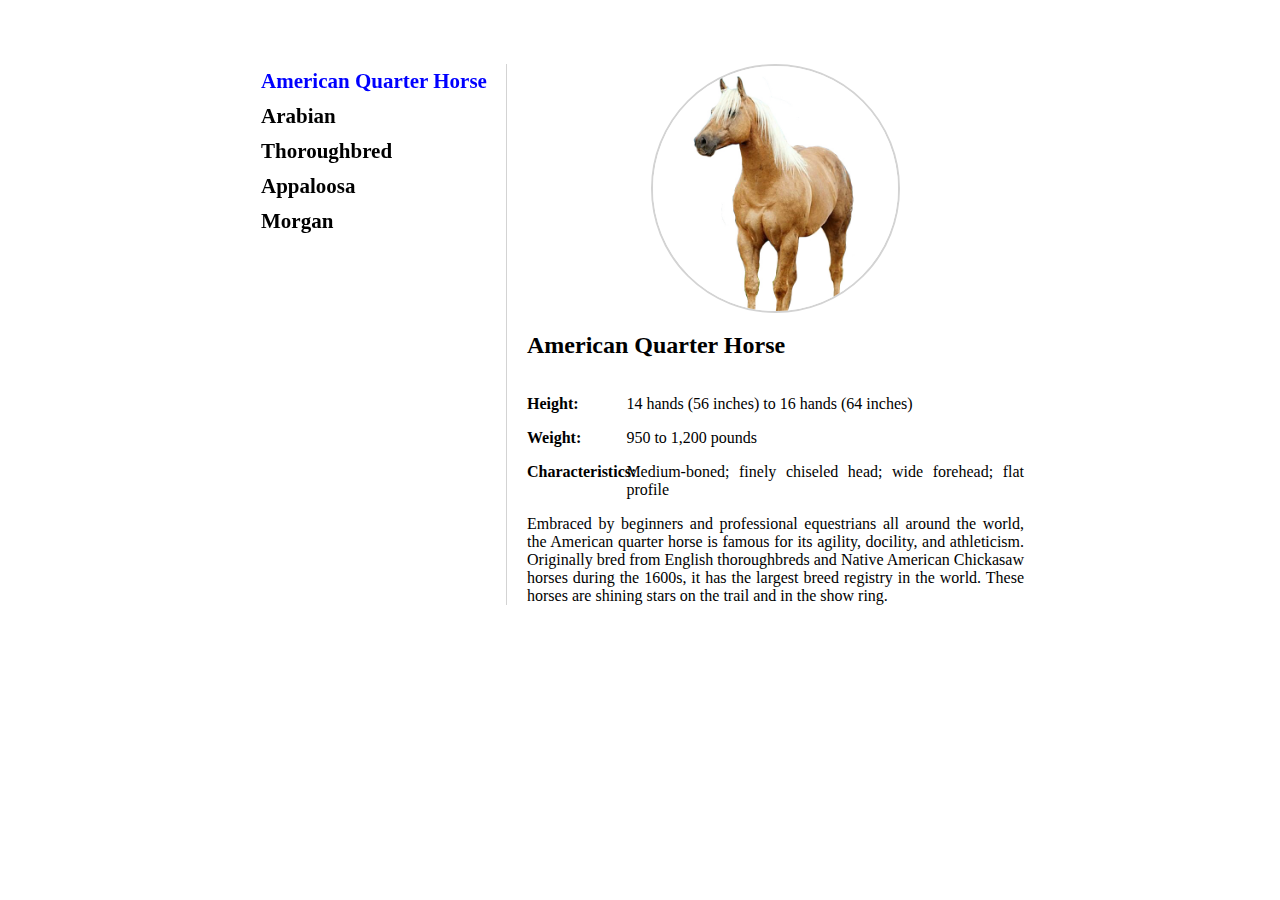
<file: index.html>
<!DOCTYPE html>
<html lang="en">

<head>
    <meta charset="UTF-8">
    <meta name="viewport" content="width=device-width, initial-scale=1.0">
    <title>American Quarter Horse</title>
    <link rel="stylesheet" href="style.css">
</head>

<body>

    <div class="menuBar">
        <a class="active" href="americanQuarterHorse.html">American Quarter Horse</a>
        <a href="arabian.html">Arabian</a>
        <a href="thoroughbred.html">Thoroughbred</a>
        <a href="appaloosa.html">Appaloosa</a>
        <a href="morganr.html">Morgan</a>

    </div>
    <div class="text">
        <img src="./img/AQH.jpg" alt="American Quarter Horse">
        <h2>American Quarter Horse</h2>
        <div class="row">
            <div class="column left">
                <p>Height:</p>
                <p>Weight:</p>
                <p>Characteristics:</p>
            </div>
            <div class="column right">
                <p>14 hands (56 inches) to 16 hands (64 inches)</p>
                <p>950 to 1,200 pounds</p>
                <p>Medium-boned; finely chiseled head; wide forehead; flat profile</p>
            </div>
        </div>
        <p>Embraced by beginners and professional equestrians all around the world, the American quarter horse is famous for its agility, docility, and athleticism. Originally bred from English thoroughbreds and Native American Chickasaw horses during the
            1600s, it has the largest breed registry in the world. These horses are shining stars on the trail and in the show ring.</p>
    </div>

</body>

</html>
</file>
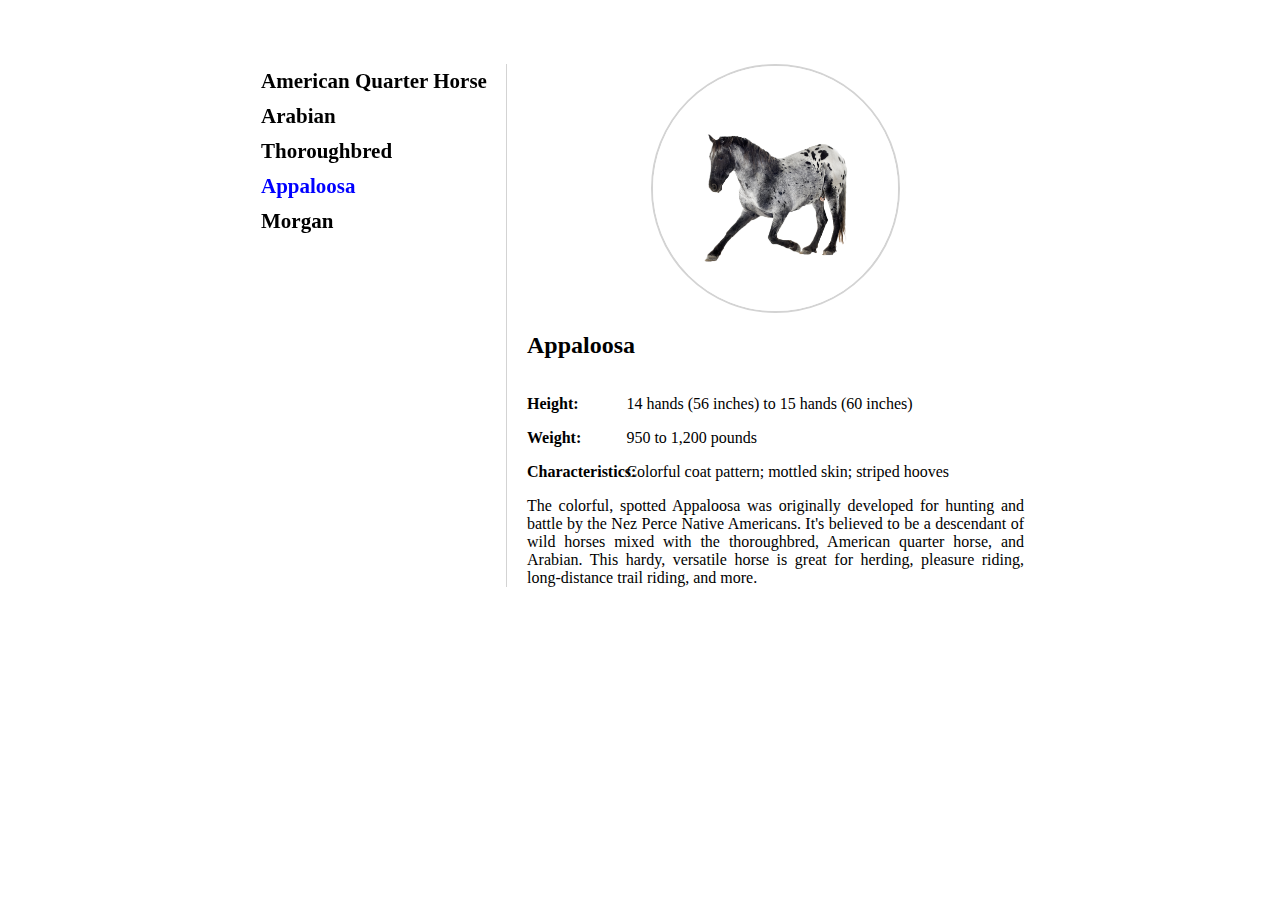
<file: appaloosa.html>
<!DOCTYPE html>
<html lang="en">

<head>
    <meta charset="UTF-8">
    <meta name="viewport" content="width=device-width, initial-scale=1.0">
    <title>Appaloosa</title>
    <link rel="stylesheet" href="style.css">
</head>

<body>

    <div class="menuBar">
        <a href="index.html">American Quarter Horse</a>
        <a href="arabian.html">Arabian</a>
        <a href="thoroughbred.html">Thoroughbred</a>
        <a class="active" href="appaloosa.html">Appaloosa</a>
        <a href="morganr.html">Morgan</a>

    </div>
    <div class="text">
        <img src="./img/Appaloosa.png" alt="Horse">
        <h2>Appaloosa</h2>
        <div class="row">
            <div class="column left">
                <p>Height:</p>
                <p>Weight:</p>
                <p>Characteristics:</p>
            </div>
            <div class="column right">
                <p>14 hands (56 inches) to 15 hands (60 inches)</p>
                <p>950 to 1,200 pounds</p>
                <p>Colorful coat pattern; mottled skin; striped hooves</p>
            </div>
        </div>
        <p>The colorful, spotted Appaloosa was originally developed for hunting and battle by the Nez Perce Native Americans. It's believed to be a descendant of wild horses mixed with the thoroughbred, American quarter horse, and Arabian. This hardy, versatile
            horse is great for herding, pleasure riding, long-distance trail riding, and more.</p>
    </div>

</body>

</html>
</file>
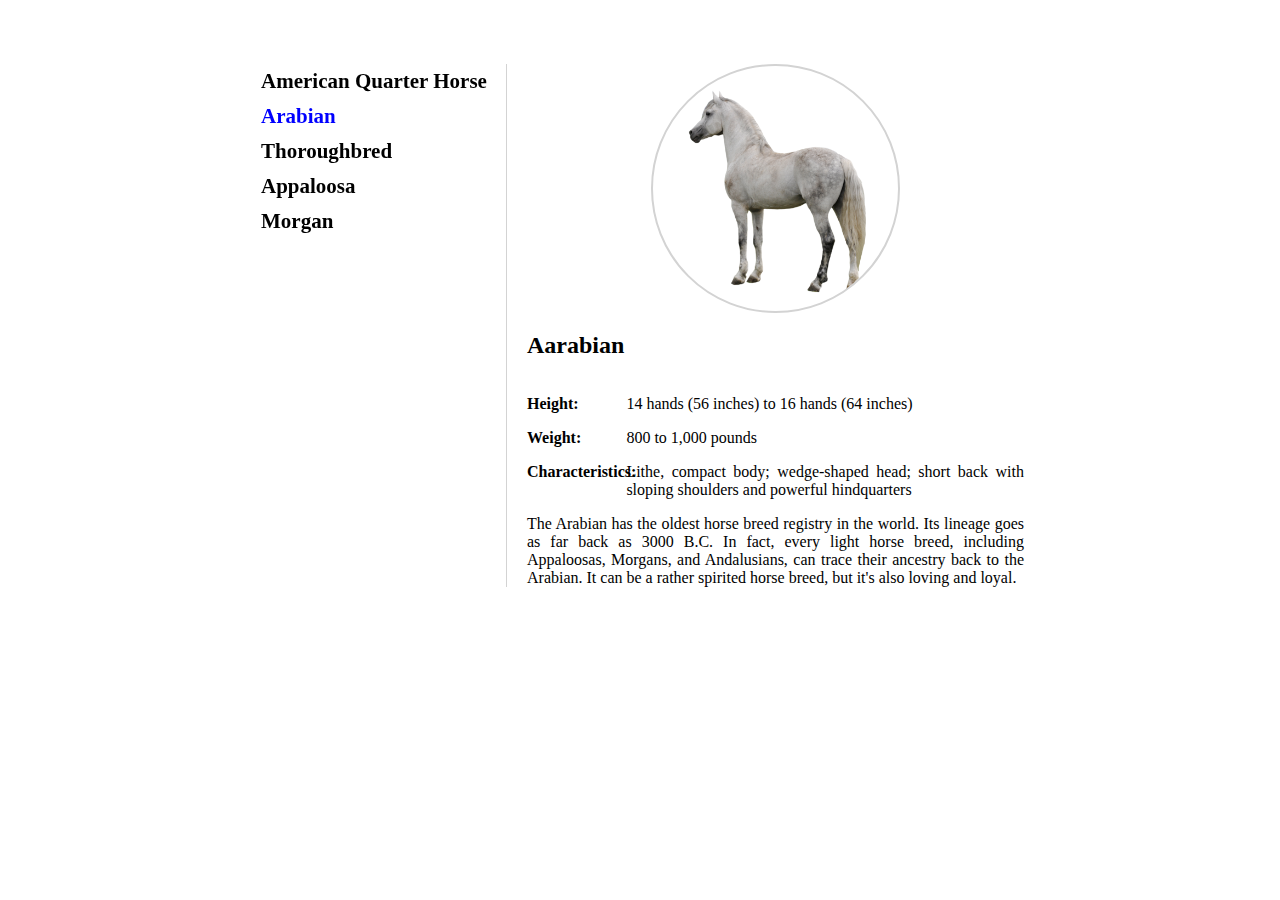
<file: arabian.html>
<!DOCTYPE html>
<html lang="en">

<head>
    <meta charset="UTF-8">
    <meta name="viewport" content="width=device-width, initial-scale=1.0">
    <title>Arabian Horse</title>
    <link rel="stylesheet" href="style.css">
</head>

<body>

    <div class="menuBar">
        <a href="index.html">American Quarter Horse</a>
        <a class="active" href="arabian.html">Arabian</a>
        <a href="thoroughbred.html">Thoroughbred</a>
        <a href="appaloosa.html">Appaloosa</a>
        <a href="morganr.html">Morgan</a>
    </div>
    <div class="text">
        <img src="./img/arabian.png" alt="Horse">
        <h2>Aarabian</h2>
        <div class="row">
            <div class="column left">
                <p>Height:</p>
                <p>Weight:</p>
                <p>Characteristics:</p>
            </div>
            <div class="column right">
                <p>14 hands (56 inches) to 16 hands (64 inches)</p>
                <p>800 to 1,000 pounds</p>
                <p>Lithe, compact body; wedge-shaped head; short back with sloping shoulders and powerful hindquarters</p>
            </div>
        </div>
        <p>The Arabian has the oldest horse breed registry in the world. Its lineage goes as far back as 3000 B.C. In fact, every light horse breed, including Appaloosas, Morgans, and Andalusians, can trace their ancestry back to the Arabian. It can be a
            rather spirited horse breed, but it's also loving and loyal.</p>
    </div>

</body>

</html>
</file>
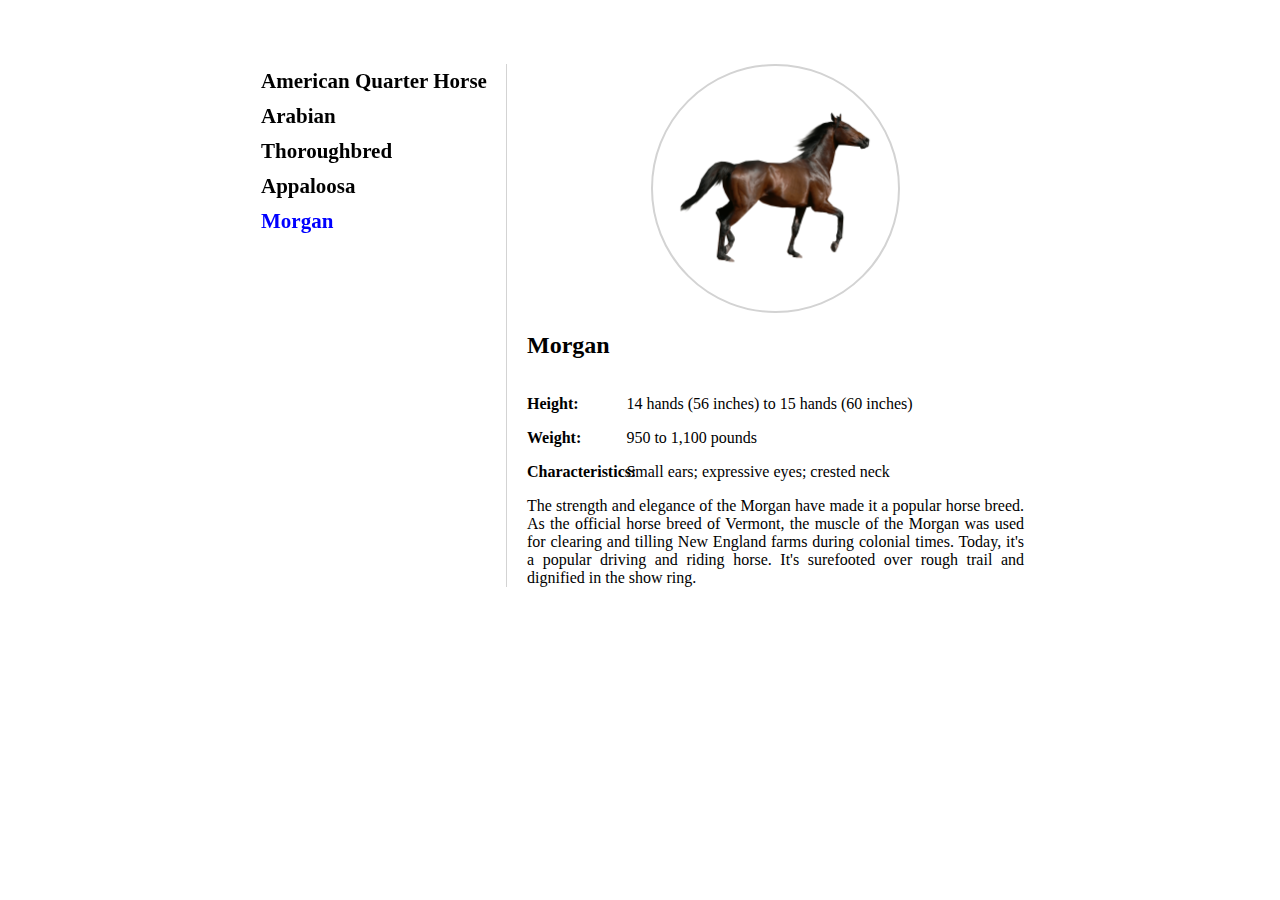
<file: morganr.html>
<!DOCTYPE html>
<html lang="en">

<head>
    <meta charset="UTF-8">
    <meta name="viewport" content="width=device-width, initial-scale=1.0">
    <title>Morgan</title>
    <link rel="stylesheet" href="style.css">
</head>

<body>

    <div class="menuBar">
        <a href="index.html">American Quarter Horse</a>
        <a href="arabian.html">Arabian</a>
        <a href="thoroughbred.html">Thoroughbred</a>
        <a href="appaloosa.html">Appaloosa</a>
        <a class="active" href="morganr.html">Morgan</a>

    </div>
    <div class="text">
        <img src="./img/morgan.png" alt="Horse">
        <h2>Morgan</h2>
        <div class="row">
            <div class="column left">
                <p>Height:</p>
                <p>Weight:</p>
                <p>Characteristics:</p>
            </div>
            <div class="column right">
                <p>14 hands (56 inches) to 15 hands (60 inches)</p>
                <p>950 to 1,100 pounds</p>
                <p>Small ears; expressive eyes; crested neck</p>
            </div>
        </div>
        <p>The strength and elegance of the Morgan have made it a popular horse breed. As the official horse breed of Vermont, the muscle of the Morgan was used for clearing and tilling New England farms during colonial times. Today, it's a popular driving
            and riding horse. It's surefooted over rough trail and dignified in the show ring.</p>
    </div>

</body>

</html>
</file>
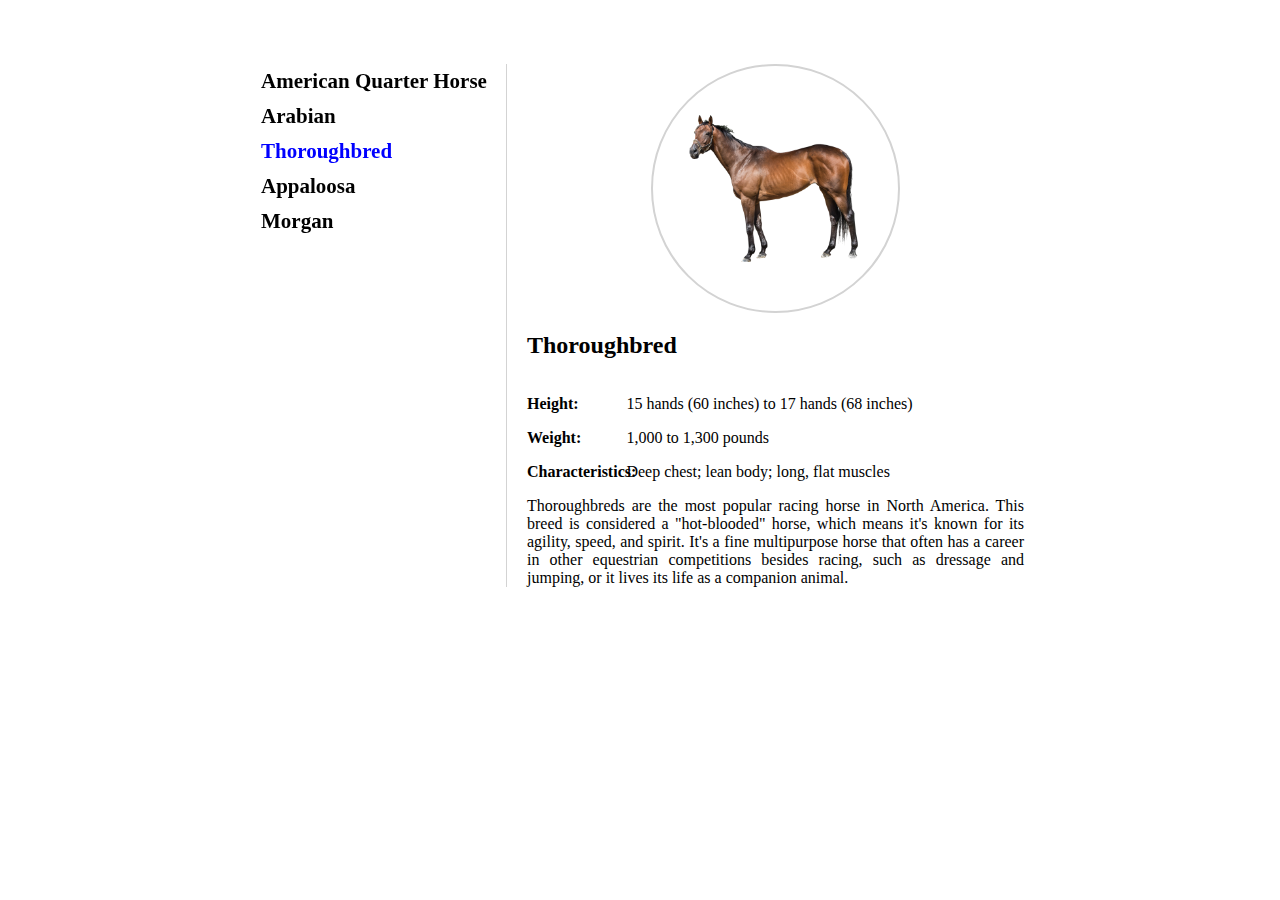
<file: thoroughbred.html>
<!DOCTYPE html>
<html lang="en">

<head>
    <meta charset="UTF-8">
    <meta name="viewport" content="width=device-width, initial-scale=1.0">
    <title>Thoroughbred</title>
    <link rel="stylesheet" href="style.css">
</head>

<body>

    <div class="menuBar">
        <a href="index.html">American Quarter Horse</a>
        <a href="arabian.html">Arabian</a>
        <a class="active" href="thoroughbred.html">Thoroughbred</a>
        <a href="appaloosa.html">Appaloosa</a>
        <a href="morganr.html">Morgan</a>

    </div>
    <div class="text">
        <img src="./img/thoroughbred.png" alt="Horse">
        <h2>Thoroughbred</h2>
        <div class="row">
            <div class="column left">
                <p>Height:</p>
                <p>Weight:</p>
                <p>Characteristics:</p>
            </div>
            <div class="column right">
                <p>15 hands (60 inches) to 17 hands (68 inches)</p>
                <p>1,000 to 1,300 pounds</p>
                <p>Deep chest; lean body; long, flat muscles</p>
            </div>
        </div>
        <p>Thoroughbreds are the most popular racing horse in North America. This breed is considered a "hot-blooded" horse, which means it's known for its agility, speed, and spirit. It's a fine multipurpose horse that often has a career in other equestrian
            competitions besides racing, such as dressage and jumping, or it lives its life as a companion animal.</p>
    </div>

</body>

</html>
</file>
<file: style.css>
* {
    box-sizing: border-box;
}

body {
    margin: 5% auto;
    max-width: 60%;
}

.menuBar {
    height: 100%;
    width: 250px;
    position: fixed;
}

.menuBar a {
    text-decoration: none;
    font-size: 21px;
    display: block;
    color: black;
    font-weight: bold;
    padding: 5px 5px 5px 5px;
}

.menuBar .active {
    color: blue;
}

img {
    border: 2px solid lightgray;
    border-radius: 50%;
    max-width: 50%;
    height: auto;
    display: block;
    margin-left: auto;
    margin-right: auto;
}

.text {
    margin-left: 250px;
    padding-left: 20px;
    border-left: lightgray solid 1px;
    text-align: justify;
}

.column {
    float: left;
}

.left {
    width: 20%;
    font-weight: bold;
}

.right {
    width: 80%;
}
</file>
